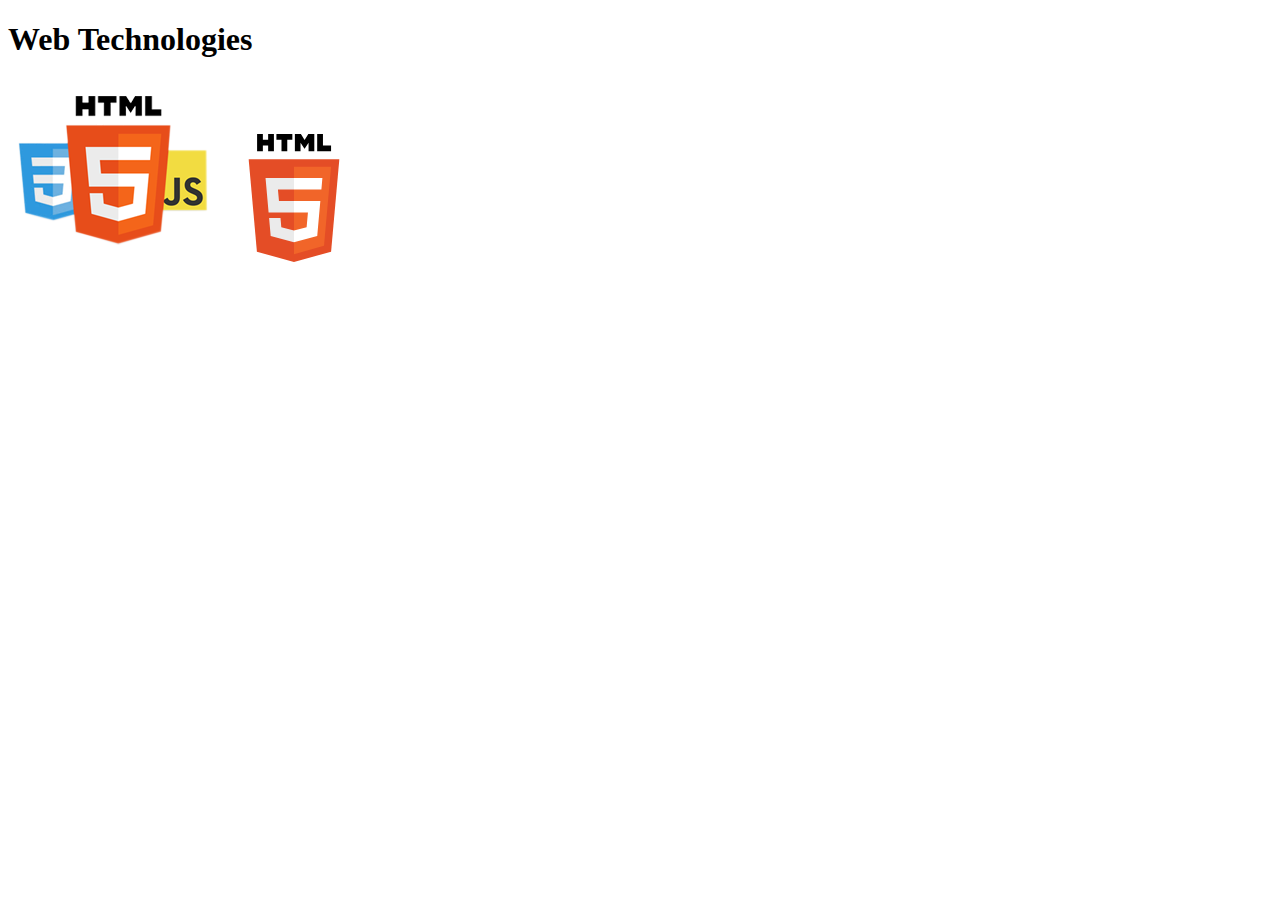
<file: content-images/index.html>
<!DOCTYPE html>
<html lang="en">
<head>
    <meta charset="UTF-8">
    <meta name="viewport" content="width=device-width, initial-scale=1.0">
    <meta http-equiv="X-UA-Compatible" content="ie=edge">
    <title>Web Technologies</title>
    <style>
        [alt^=HTML5] {
            width: 128px;
            height: 128px;
        }
    </style>
</head>
<body>
    <h1>Web Technologies</h1>
    <img src="logos.png" alt="HTML, CSS and JS logos">
    <img src="html5.svg" alt="HTML5 logo">
</body>
</html>
</file>
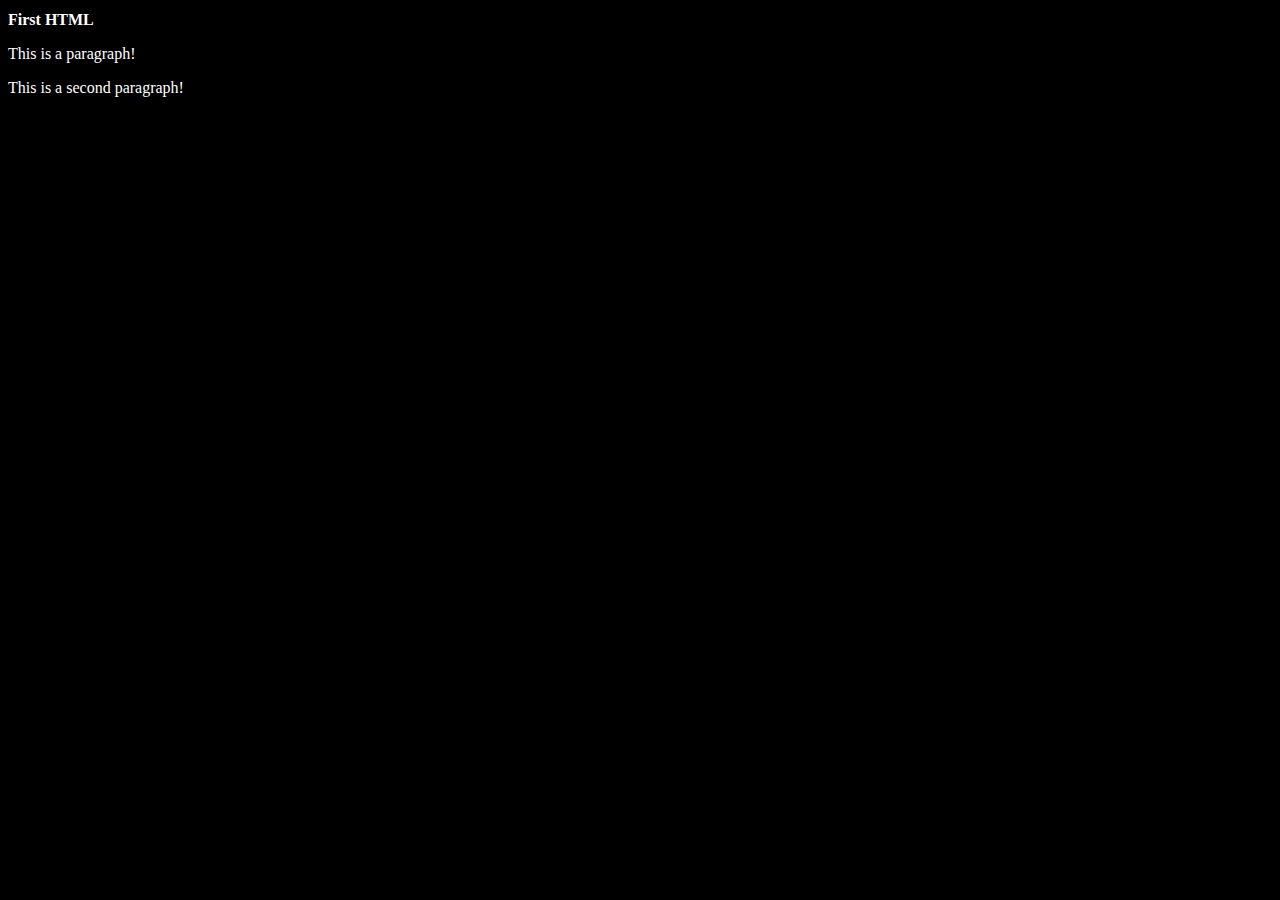
<file: first-html/index.html>
<!DOCTYPE html>
<html>
    <head>
        <title>First HTML</title>
        <meta charset="UTF-8">
        <link rel="stylesheet" href="style.css">
    </head>
    <body>
        <h1>First HTML</h1>
        <p>This is a paragraph!</p>
        <p>This is a second paragraph!</p>
        <script src="index.js"></script>
    </body>
</html>
</file>
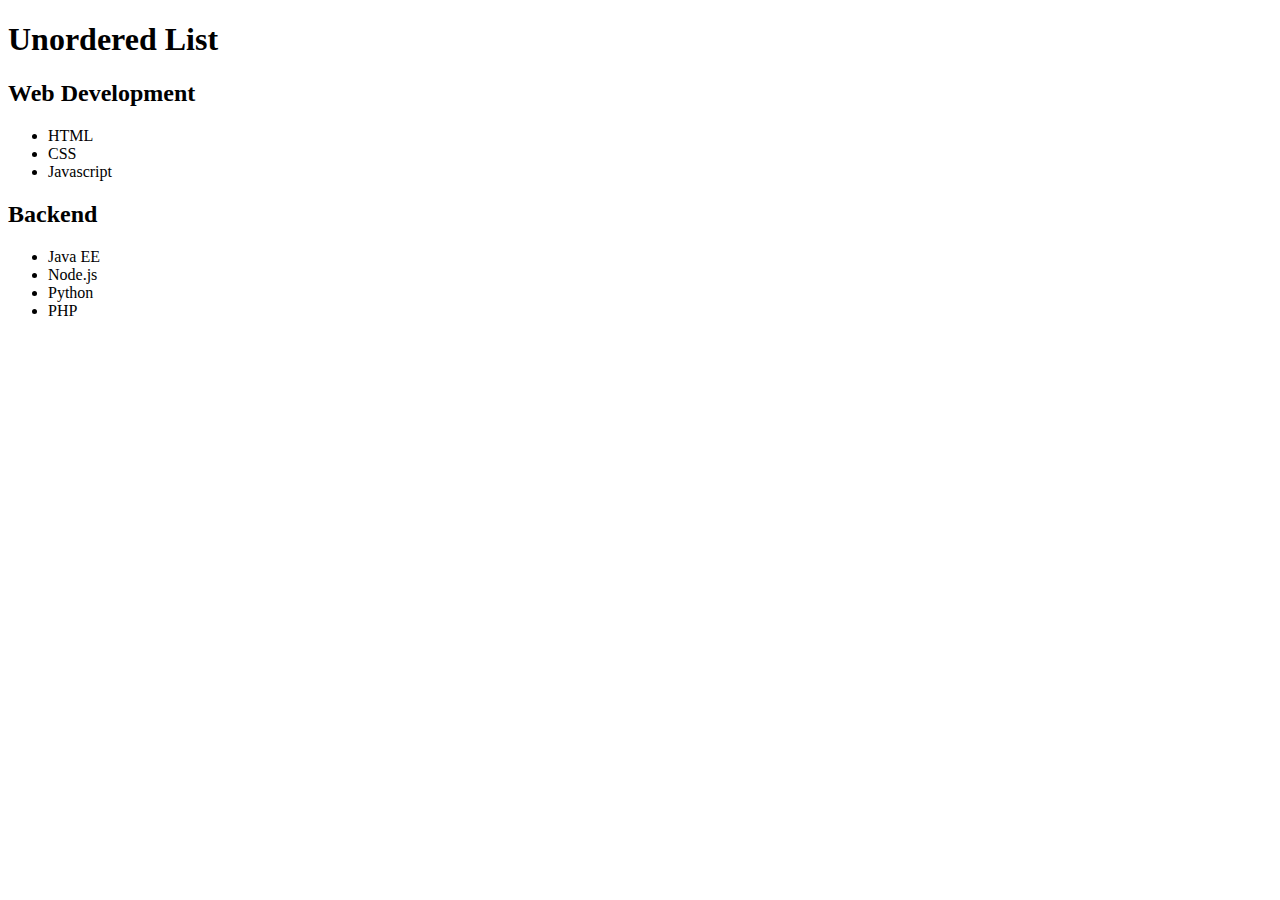
<file: unordered-list/index.html>
<!DOCTYPE html>
<html lang="en">
<head>
    <meta charset="UTF-8">
    <meta name="viewport" content="width=device-width, initial-scale=1.0">
    <meta http-equiv="X-UA-Compatible" content="ie=edge">
    <title>Unordered List</title>
</head>
<body>
    <h1>Unordered List</h1>

    <h2>Web Development</h2>
    <ul>
        <li>HTML</li>
        <li>CSS</li>
        <li>Javascript</li>
    </ul>

    <h2>Backend</h2>
    <ul>
        <li>Java EE</li>
        <li>Node.js</li>
        <li>Python</li>
        <li>PHP</li>
    </ul>
</body>
</html>
</file>
<file: first-html/style.css>
body {
    background-color: black;
}

h1 {
    font-size: 16px;
    color: white;
}

p {
    color: white;
}
</file>
